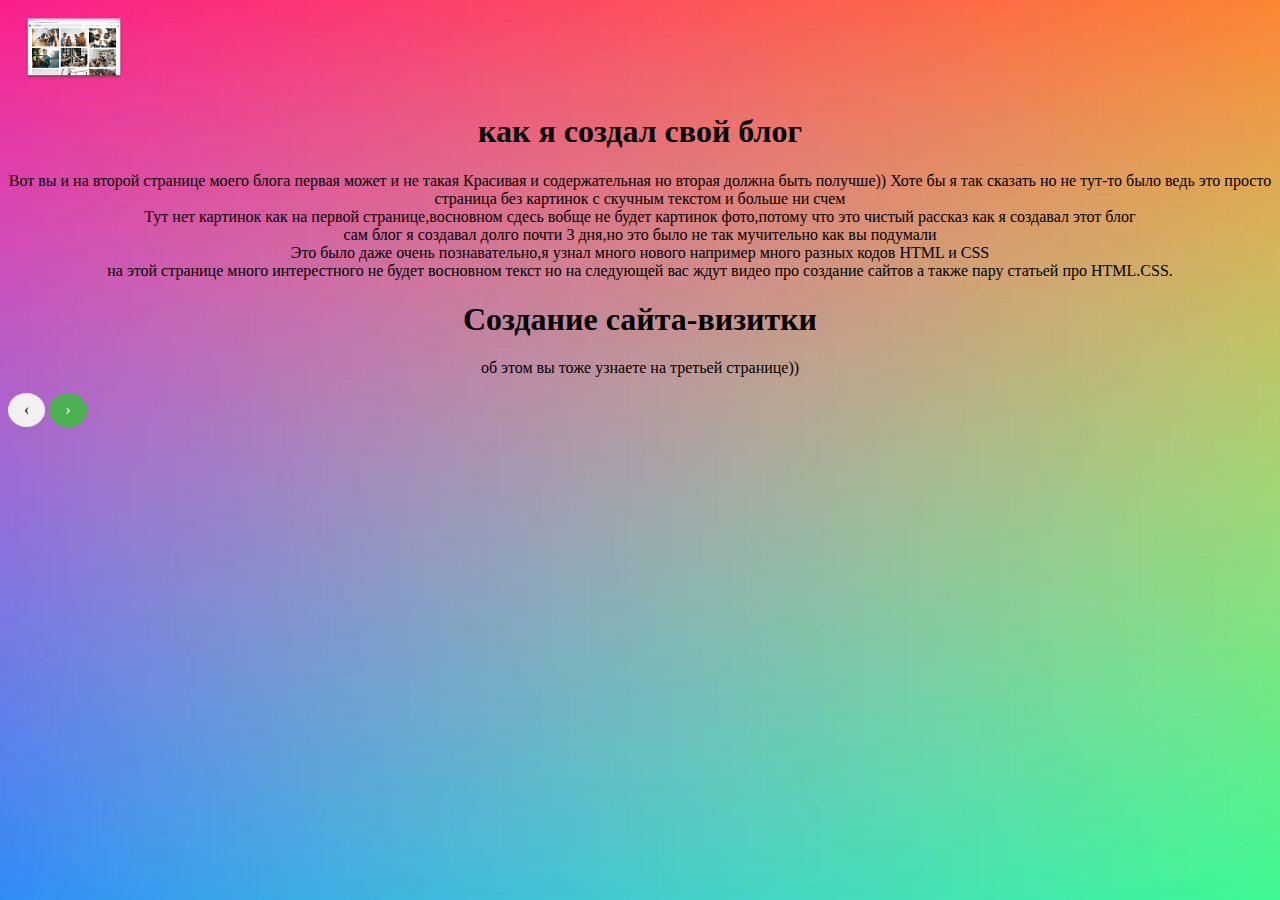
<file: index2.html>
<!DOCTYPE html>
  <html lang="en">
  <head>
  	<meta charset="UTF-8">
  	<meta name="viewport" content="width=device-width, initial-scale=1.0">
  	<link rel="stylesheet"  href="style.css">
  	<title>BLOG</title>
  	<main id="swup" class="transition-fade">
  </head>
  

 <style>
 	
 	body{

 		background:url(img/11.png) no-repeat;
			-moz-background-size: 100%;
			-webkit-background-size:100%;
			-o-background-size:100%;
			background-size: 100%;
 	}
 </style>  

 <body>



	<div class="container">
		<header><a href="#" class="logo"><img src="img/4.png" style="max-width:100px; height: auto;" alt=""></a></header>
	</div>
	
	<body style="background-attachment:fixed;topmargin=0 ">
		<main main id="swup" class="transition-fade">
	<h1 align="center"><strong>как я создал свой блог</strong> </h1>
	<p align="center">
		 Вот вы и на второй странице моего блога первая может и не такая Красивая и содержательная но вторая должна быть получше))  Хоте бы я так сказать но не тут-то было ведь это просто страница без картинок с скучным текстом и больше ни счем<br>
		Тут нет картинок как на первой странице,восновном сдесь вобще не будет картинок фото,потому что это чистый рассказ как я создавал этот блог<br>
		сам блог я создавал долго почти 3 дня,но это было не так мучительно как вы подумали<br>
		Это было даже очень познавательно,я узнал много нового например много разных кодов HTML и CSS<br>
		на этой странице много интерестного не будет восновном текст но на следующей вас ждут видео про создание сайтов а также пару статьей про HTML.CSS. 


		
	</p>
	<h1 align="center"> <strong>Создание сайта-визитки</strong></h1>
	<p align="center">об этом вы тоже узнаете на третьей странице)) 
	<main>
		<article>
			<div class="btn-group">
				
<a  href="index.html"  class="previous round" >  &#8249;</a>
<a  href="index3.html" class="next round">  &#8250;</a>
				
			</div>
			<div class="btn-group" style="width:100%">
 
  
</div>


  
</div>
	  </p>
	</article>
</main>
 </main>

</body>

</body>
</html>
</file>
<file: style.css>
.image-wrap{
	width: 500px;
	height: 300px;
	border: 1px;
}

.image-center{
	display: block;
	margin: auto;
}
.tab {
    overflow: hidden;
    border: 1px solid #ccc;
    background-color: #f1f1f1;
}
.tab button {
    background-color: inherit;
    float: left;
    border: none;
    outline: none;
    cursor: pointer;
    padding: 14px 16px;
    transition: 0.3s;
}
.tab button:hover {
    background-color: #ddd;
}
.tab button.active {
    background-color: #ccc;
}
.tabcontent {
    display: none;
    padding: 6px 12px;
    border: 1px solid #ccc;
    border-top: none;
}

.body{

font-size: 15px;
letter-spacing: 0.02em;
text-align: center;

}

.main{
max-width: 1024px;
margin: 50px auto;
width: 90px;

}

.p{
text-align: center;


}

.transition-fade{

	transition: .4s;
	opacity: 1;
}
html.is-animating.transition-fade{
	opacity: 0;
}
.btn-group button {
    background-color: #4CAF50; 
    border: 1px solid green; 
    color: white; 
    padding: 10px 24px; 
    cursor: pointer; 
    float: left; 
}

.btn-group button:not(:last-child) {
    border-right: none; 
}


.btn-group:after {
    content: "";
    clear: both;
    display: table;
}


.icon-bar {
  position: fixed;
  top: 50%;
  -webkit-transform: translateY(-50%);
  -ms-transform: translateY(-50%);
  transform: translateY(-50%);
}

.icon-bar a {
  display: block;
  text-align: under;
  padding: 16px;
  transition: all 0.3s ease;
  color: white;
  font-size: 20px;
}

.icon-bar a:hover {
  background-color: #000;
}

.instagram {
  background: #3B5998;
  color: white;
}

.telegram{
  background: #55ACEE;
  color: white;
}

a {
    text-decoration: none;
    display: inline-block;
    padding: 8px 16px;
}

a:hover {
    background-color: #ddd;
    color: black;
}

.previous {
    background-color: #f1f1f1;
    color: black;
}

.next {
    background-color: #4CAF50;
    color: white;
}

.round {
    border-radius: 50%;
}
</file>
